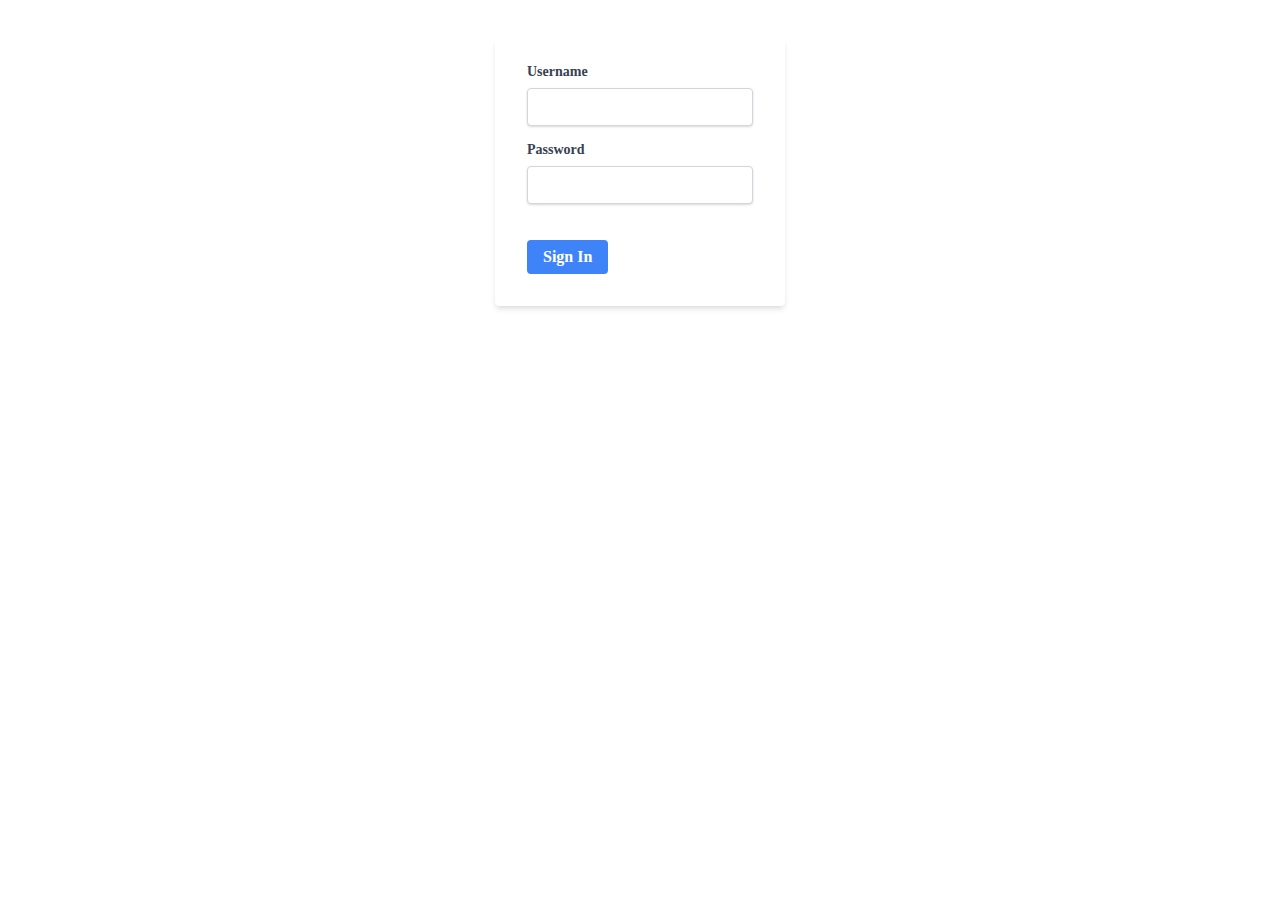
<file: templates/login.html>
<!DOCTYPE html>
<html lang="en">
<head>
    <meta charset="UTF-8">
    <meta name="viewport" content="width=device-width, initial-scale=1.0">
    <title>Login</title>
    <link rel="icon" type="image/x-icon" href="static/favicon.ico">
    <link rel="stylesheet" href="static/login.css"/>
</head>
<body>
    <div class="flex p-4 m-6 justify-center">
        <form class="bg-white shadow-md rounded px-8 pt-6 pb-8 mb-4" method="POST" action="/login?referer={{referer}}" >
          <div class="mb-4">
            <label class="block text-gray-700 text-sm font-bold mb-2" for="username">
              Username
            </label>
            <input class="shadow appearance-none border rounded w-full py-2 px-3 text-gray-700 leading-tight focus:outline-none focus:shadow-outline" id="username" name="username" type="text">
          </div>
          <div class="mb-6">
            <label class="block text-gray-700 text-sm font-bold mb-2" for="password">
              Password
            </label>
            <input class="shadow appearance-none border rounded w-full py-2 px-3 text-gray-700 mb-3 leading-tight focus:outline-none focus:shadow-outline" id="password" name="password" type="password">
          </div>
          <div class="flex items-center justify-between">
            <button type="submit" class="bg-blue-500 hover:bg-blue-700 text-white font-bold py-2 px-4 rounded focus:outline-none focus:shadow-outline">
              Sign In
            </button>
          </div>
        </form>
      </div>
</body>
</html>
</file>
<file: templates/static/login.css>
body{margin:0;padding:0;}
button,input{font-family:inherit;font-size:100%;line-height:1.15;margin:0;}
button,input{overflow:visible;}
button{text-transform:none;}
[type=submit],button{-webkit-appearance:button;}
[type=submit]::-moz-focus-inner,button::-moz-focus-inner{border-style:none;padding:0;}
[type=submit]:-moz-focusring,button:-moz-focusring{outline:1px dotted ButtonText;}
button{background-color:transparent;background-image:none;}
button:focus{outline:1px dotted;outline:5px auto -webkit-focus-ring-color;}
*,:after,:before{box-sizing:border-box;border:0 solid #d2d6dc;}
input::-moz-placeholder{color:#a0aec0;}
input:-ms-input-placeholder{color:#a0aec0;}
input::-ms-input-placeholder{color:#a0aec0;}
input::placeholder{color:#a0aec0;}
button{cursor:pointer;}
button,input{padding:0;line-height:inherit;color:inherit;}
.appearance-none{-webkit-appearance:none;-moz-appearance:none;appearance:none;}
.bg-white{--bg-opacity:1;background-color:#fff;background-color:rgba(255,255,255,var(--bg-opacity));}
.bg-blue-500{--bg-opacity:1;background-color:#3f83f8;background-color:rgba(63,131,248,var(--bg-opacity));}
.hover\:bg-blue-700:hover{--bg-opacity:1;background-color:#1a56db;background-color:rgba(26,86,219,var(--bg-opacity));}
.rounded{border-radius:.25rem;}
.border{border-width:1px;}
.block{display:block;}
.flex{display:flex;}
.items-center{align-items:center;}
.justify-center{justify-content:center;}
.justify-between{justify-content:space-between;}
.font-bold{font-weight:700;}
.text-sm{font-size:.875rem;}
.leading-tight{line-height:1.25;}
.m-6{margin:1.5rem;}
.mb-2{margin-bottom:.5rem;}
.mb-3{margin-bottom:.75rem;}
.mb-4{margin-bottom:1rem;}
.mb-6{margin-bottom:1.5rem;}
.focus\:outline-none:focus{outline:0;}
.p-4{padding:1rem;}
.py-2{padding-top:.5rem;padding-bottom:.5rem;}
.px-3{padding-left:.75rem;padding-right:.75rem;}
.px-4{padding-left:1rem;padding-right:1rem;}
.px-8{padding-left:2rem;padding-right:2rem;}
.pt-6{padding-top:1.5rem;}
.pb-8{padding-bottom:2rem;}
.shadow{box-shadow:0 1px 3px 0 rgba(0,0,0,.1),0 1px 2px 0 rgba(0,0,0,.06);}
.shadow-md{box-shadow:0 4px 6px -1px rgba(0,0,0,.1),0 2px 4px -1px rgba(0,0,0,.06);}
.focus\:shadow-outline:focus{box-shadow:0 0 0 3px rgba(118,169,250,.45);}
.text-white{--text-opacity:1;color:#fff;color:rgba(255,255,255,var(--text-opacity));}
.text-gray-700{--text-opacity:1;color:#374151;color:rgba(55,65,81,var(--text-opacity));}
.w-full{width:100%;}
</file>
